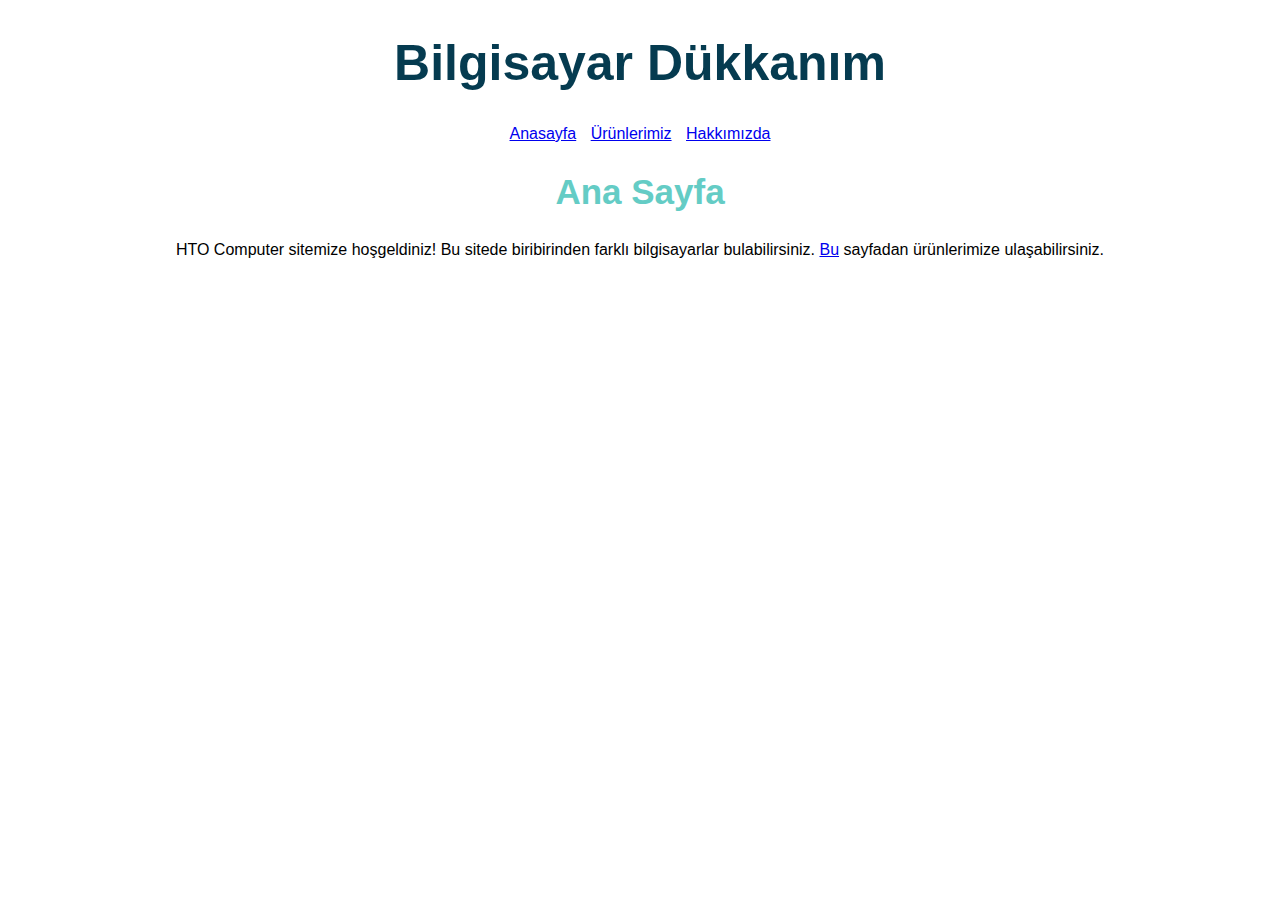
<file: index.html>
<!DOCTYPE html>
<html lang="tr">
<head>
    <meta charset="UTF-8">
    <meta name="viewport" content="width=device-width, initial-scale=1.0">
    <title>HTO Computer</title>
    <link rel="stylesheet" href="css/styles.css">
</head>
<body>
    <!-- Navbar - Start -->
    <Header>
        <nav>
            <h1 class="Baslik">Bilgisayar Dükkanım</h1>
            <a class="Link" href="index.html">Anasayfa</a>
            <a class="Link" href="products.html">Ürünlerimiz</a>
            <a href="about-us.html">Hakkımızda</a>
        </nav>
    </Header>
    <!-- Navbar - End -->

    <!-- Content - Start -->
    <section>
        <!-- Article - Start -->
        <article>
            <h2>Ana Sayfa</h2>
            <p>
                HTO Computer sitemize hoşgeldiniz! Bu sitede biribirinden farklı bilgisayarlar bulabilirsiniz.
                <a href="products.html">Bu</a> sayfadan ürünlerimize ulaşabilirsiniz.
            </p>
        </article>
        <!-- Article - End -->
    </section>
    <!-- Content - End -->

    <!-- Footer - Start -->
    <footer>
    </footer>
    <!-- Footer - End -->
    
</body>
</html>
</file>
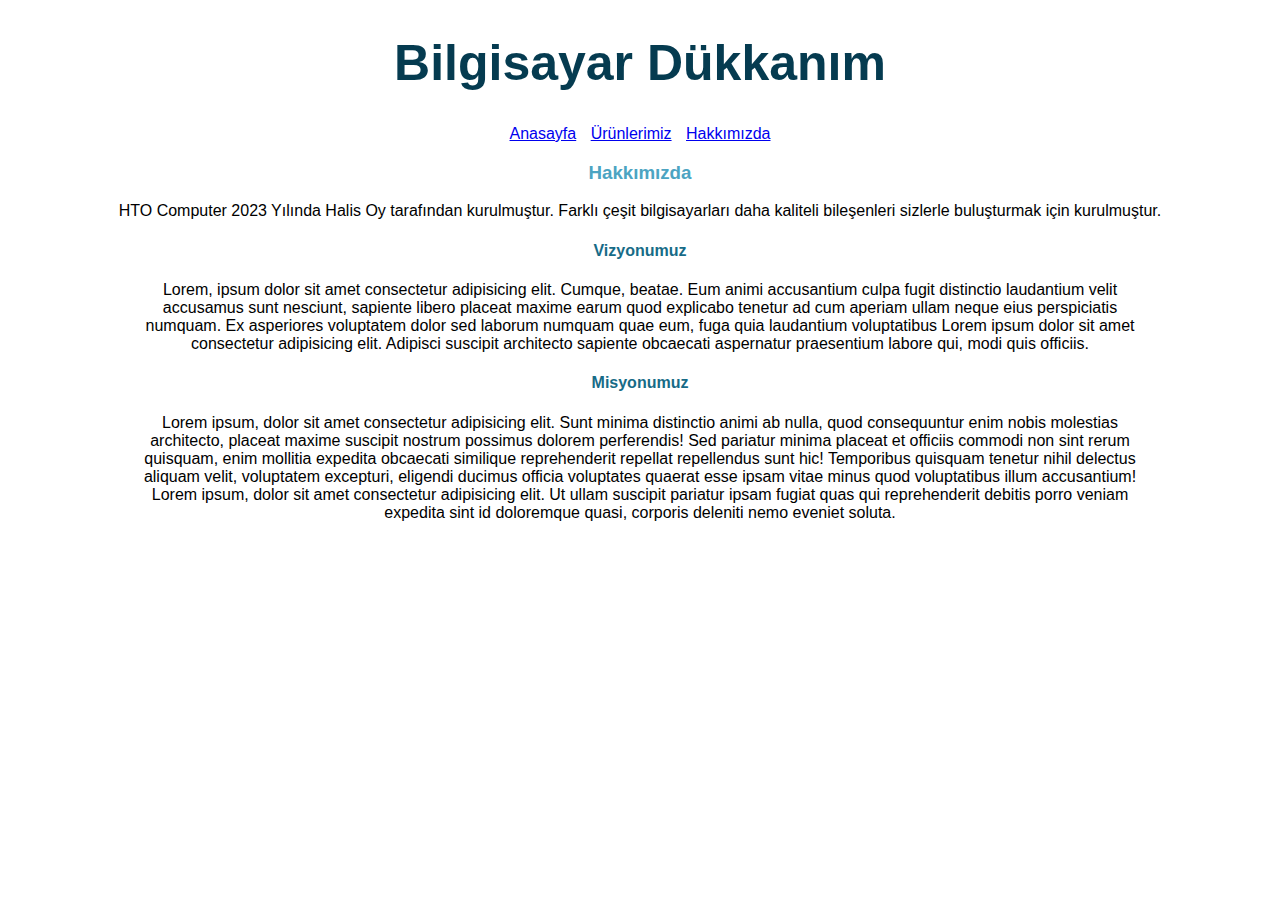
<file: about-us.html>
<!DOCTYPE html>
<html lang="tr">
<head>
    <meta charset="UTF-8">
    <meta name="viewport" content="width=device-width, initial-scale=1.0">
    <title>HTO Computer</title>
    <link rel="stylesheet" href="css/styles.css">
</head>
<body>
    <!-- Navbar - Start -->
    <Header>
        <nav>
            <h1 class="Baslik">Bilgisayar Dükkanım</h1>
            <a class="Link" href="index.html">Anasayfa</a>
            <a class="Link" href="products.html">Ürünlerimiz</a>
            <a href="about-us.html">Hakkımızda</a>
    </Header>
    <!-- Navbar - End -->

    <!-- Content - Start -->
    <section>
        <!-- Article - Start -->
        <article>
            <h3>Hakkımızda</h3>
            <p>
                HTO Computer 2023 Yılında Halis Oy tarafından kurulmuştur. Farklı çeşit bilgisayarları daha 
                kaliteli bileşenleri sizlerle buluşturmak için kurulmuştur.
            </p>
        </article>
        <article style="margin-left: 10%; margin-right: 10%;">
            <h4>Vizyonumuz</h4>
            <p>
                Lorem, ipsum dolor sit amet consectetur adipisicing elit. Cumque, beatae. Eum animi accusantium 
                culpa fugit distinctio laudantium velit accusamus sunt nesciunt, sapiente libero placeat maxime 
                earum quod explicabo tenetur ad cum aperiam ullam neque eius perspiciatis numquam. Ex asperiores 
                voluptatem dolor sed laborum numquam quae eum, fuga quia laudantium voluptatibus Lorem ipsum dolor 
                sit amet consectetur adipisicing elit. Adipisci suscipit architecto sapiente obcaecati aspernatur 
                praesentium labore qui, modi quis officiis.
            </p>
            <h4>Misyonumuz</h4>
            <p>
                Lorem ipsum, dolor sit amet consectetur adipisicing elit. Sunt minima distinctio animi ab nulla, 
                quod consequuntur enim nobis molestias architecto, placeat maxime suscipit nostrum possimus 
                dolorem perferendis! Sed pariatur minima placeat et officiis commodi non sint rerum quisquam, 
                enim mollitia expedita obcaecati similique reprehenderit repellat repellendus sunt hic! Temporibus 
                quisquam tenetur nihil delectus aliquam velit, voluptatem excepturi, eligendi ducimus officia 
                voluptates quaerat esse ipsam vitae minus quod voluptatibus illum accusantium! Lorem ipsum, dolor 
                sit amet consectetur adipisicing elit. Ut ullam suscipit pariatur ipsam fugiat quas qui 
                reprehenderit debitis porro veniam expedita sint id doloremque quasi, corporis deleniti nemo 
                eveniet soluta.
            </p>
        </article>
        <!-- Article - End -->
    </section>
    <!-- Content - End -->

    <!-- Footer - Start -->
    <footer>
    </footer>
    <!-- Footer - End -->
    
</body>
</html>
</file>
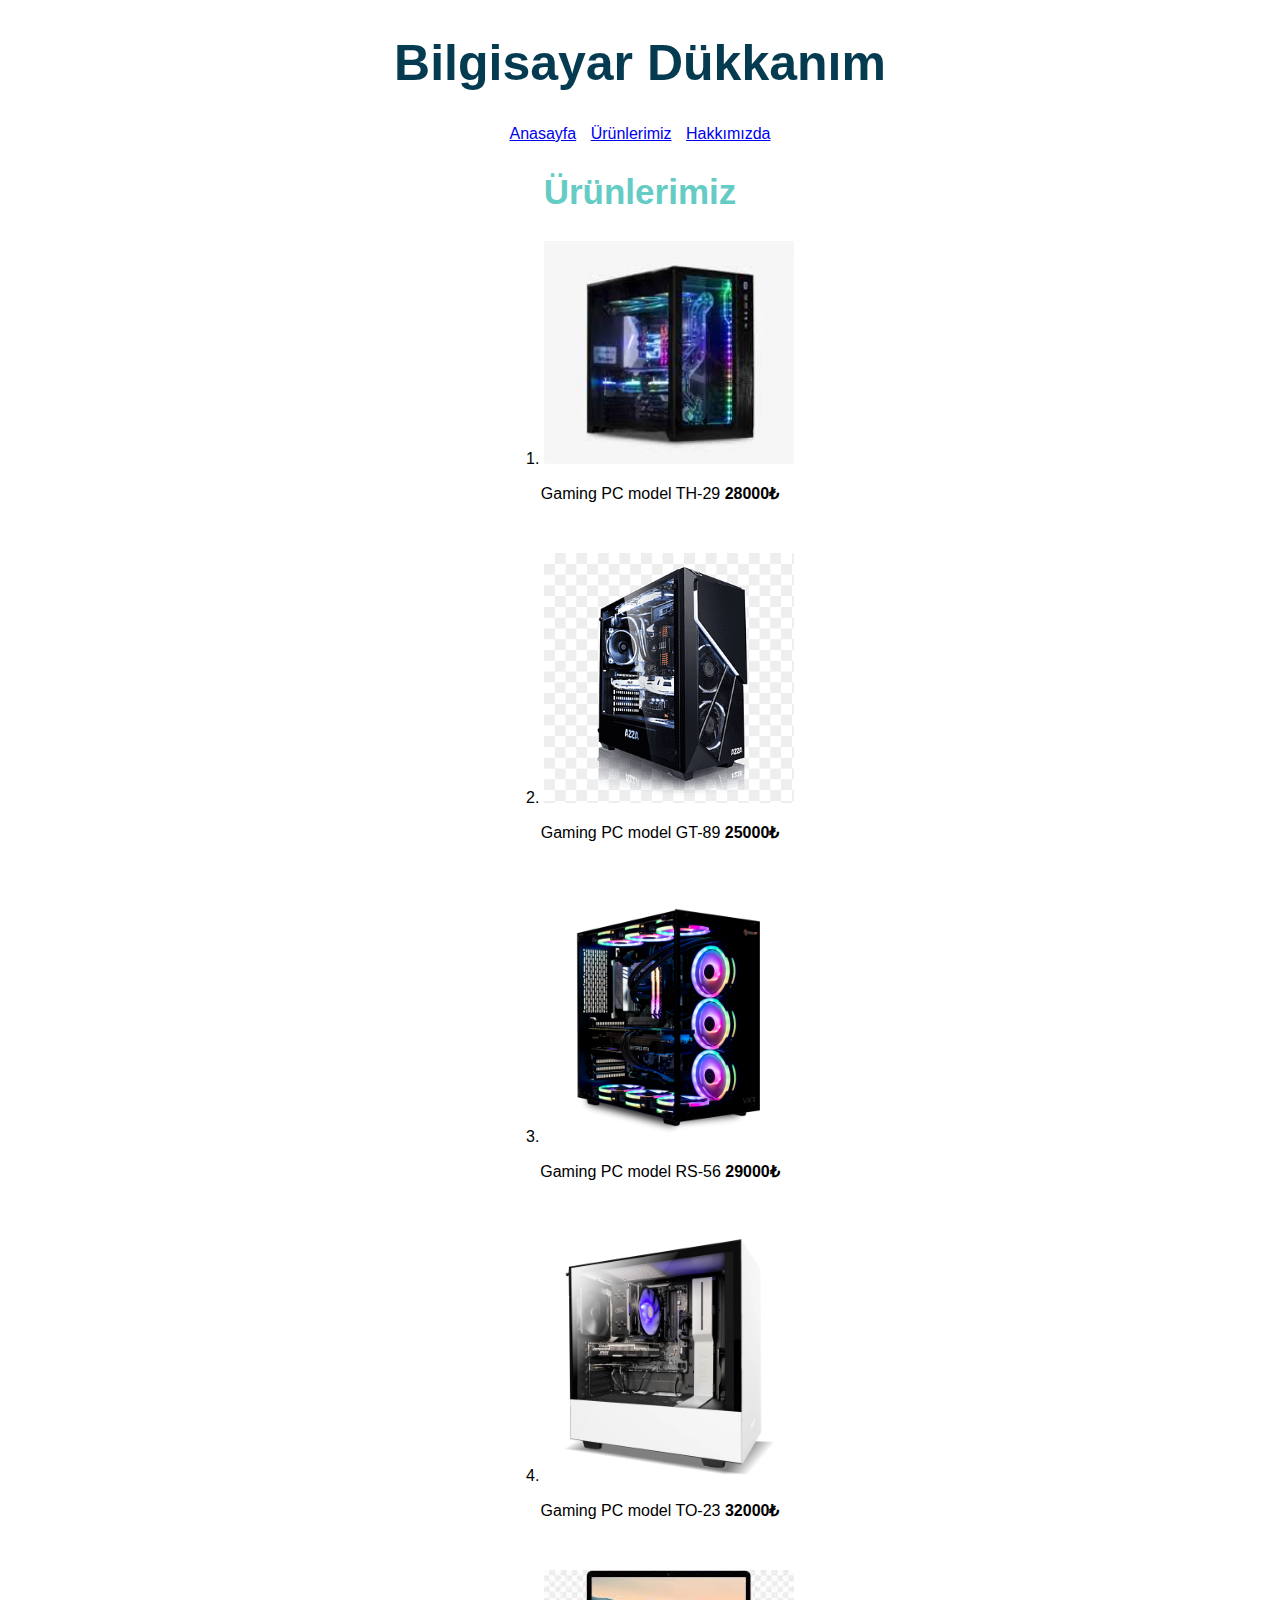
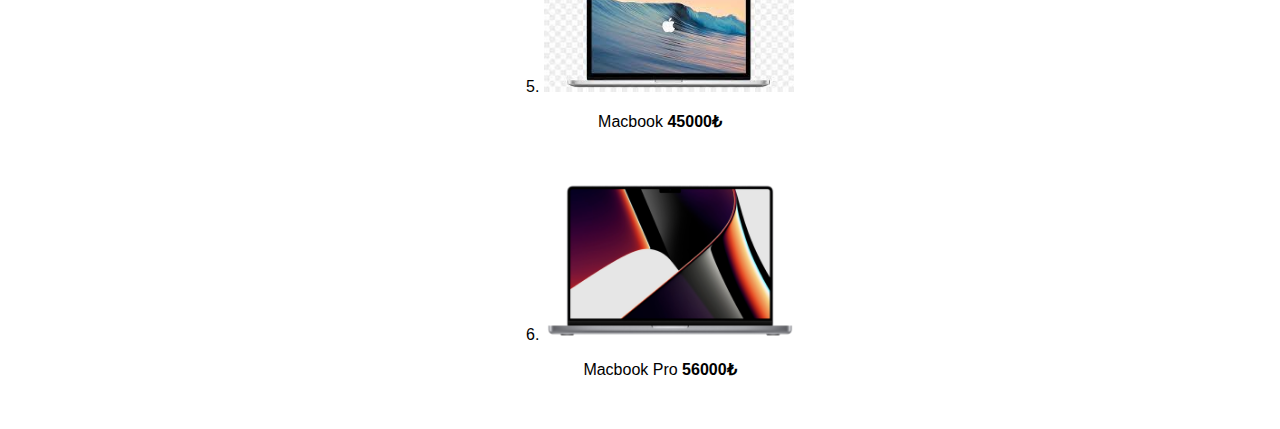
<file: products.html>
<!DOCTYPE html>
<html lang="tr">
<head>
    <meta charset="UTF-8">
    <meta name="viewport" content="width=device-width, initial-scale=1.0">
    <title>HTO Computer | Ürünler</title>
    <link rel="stylesheet" href="css/styles.css">
</head>
<body>
    <!-- Navbar - Start -->
    <Header>
        <nav>
            <h1 class="Baslik">Bilgisayar Dükkanım</h1>
            <a class="Link" href="index.html">Anasayfa</a>
            <a class="Link" href="products.html">Ürünlerimiz</a>
            <a href="about-us.html">Hakkımızda</a>
    </Header>
    <!-- Navbar - End -->

    <!-- Content - Start -->
    <section>
        <!-- Article - Start -->
        <article>
            <h2>Ürünlerimiz</h2>
            <ol>
                <li>
                    <img class="ProductImage" src="img/GamingPc1.jpeg" alt="Gaming Pc"> <br>
                    <p>Gaming PC model TH-29  <b>28000₺</b></p>
                </li>
                <li>
                    <img class="ProductImage" src="img/GamingPc2-intel.png" alt="Gaming Pc 2"> <br>
                    <p>Gaming PC model GT-89  <b>25000₺</b></p>
                </li>
                <li>
                    <img class="ProductImage" src="img/GamingPc3.png" alt="Gaming Pc 3"> <br>
                    <p>Gaming PC model RS-56  <b>29000₺</b></p>
                </li>
                <li>
                    <img class="ProductImage" src="img/nzxt-starter-pc-gaming-desktop.png" alt="Gaming Pc 4"> <br>
                    <p>Gaming PC model TO-23  <b>32000₺</b></p>
                </li>
                <li>
                    <img class="ProductImage" src="img/Macbook.jpeg" alt="Macbook"> <br>
                    <p>Macbook  <b>45000₺</b></p>
                </li>
                <li>
                    <img class="ProductImage" src="img/MacbookPro(16inc).png" alt="MacbookPro"> <br>
                    <p>Macbook Pro  <b>56000₺</b></p>
                </li>
            </ol>
        </article>
        <!-- Article - End -->
    </section>
    <!-- Content - End -->

    <!-- Footer - Start -->
    <footer>

    </footer>
    <!-- Footer - End -->
</body>
</html>
</file>
<file: css/styles.css>
body{
    text-align: center;
    font-family: sans-serif;
}
h1{
    color: #053B50;
    font-size: 50px;
}
h2{
    color: #64CCC5;
    font-size: 35px;
}
h3{
    color: #4ca4c2;
}
h4{
    color: #176B87;
}
.Link{
    padding-right: 10px;
}
ol{
    list-style-position: inside;
}
.ProductImage{
    width: 250px;
}
li{
    margin-bottom: 50px;
}
</file>
